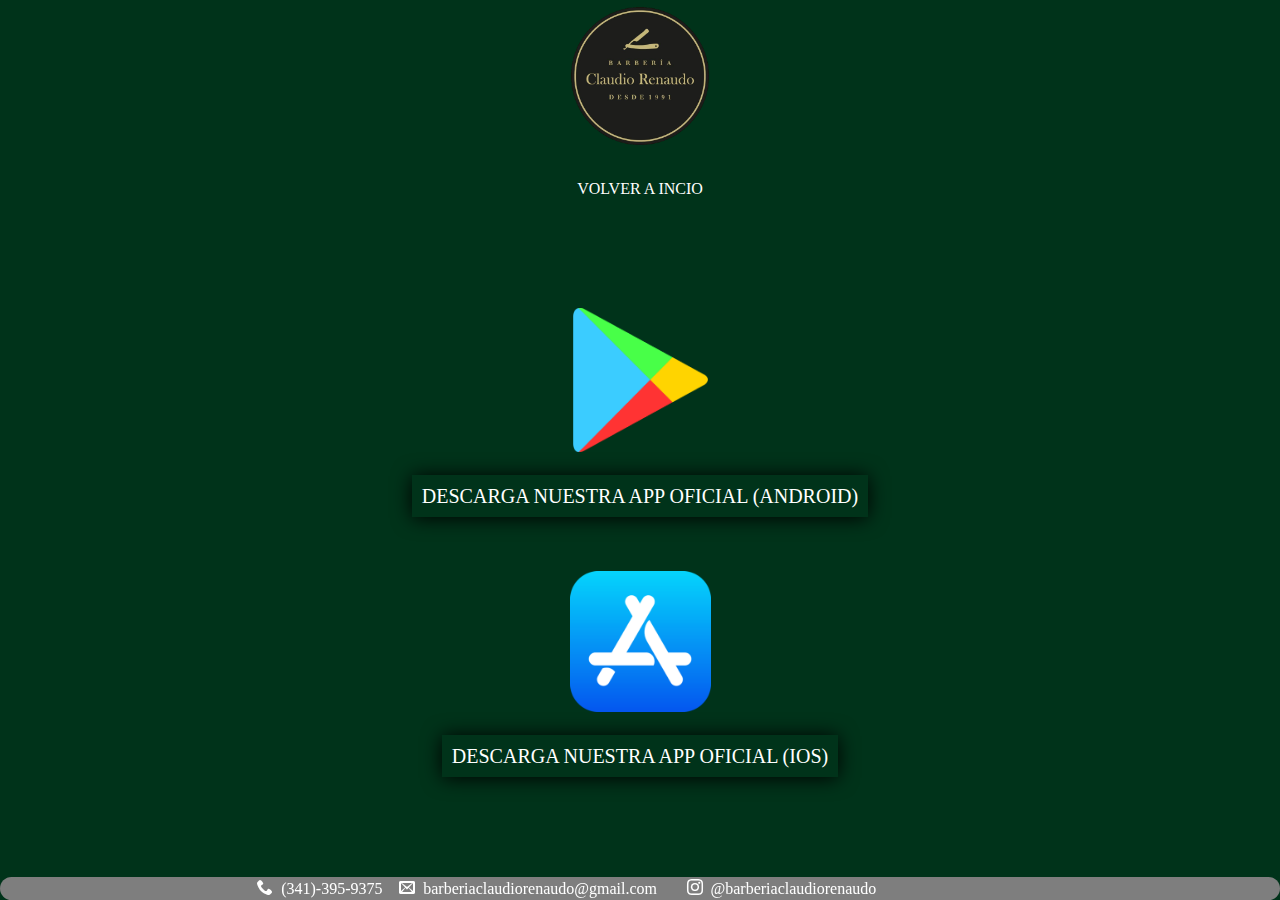
<file: index.html>
<!DOCTYPE html>
<html lang="en">
<head>
    <title>Turnos</title> 
      <link rel="icon" type="image/icon" href=" imagenes/logo peluqueria.png"> 
      <meta name="description" content="Es una barberia y peluqueria orientada en londres de 1950."> 
      <meta name="keywords" content="barberia, peluqueria, londres"> 
      <link rel="stylesheet" href="css/estilos3.css">
      <link rel="stylesheet" href="style.css">
      <meta name="viewport" content="width=device-width, user-scalable=no, initial-scale=1.0, maximun-scale=1.0, minimun-scale=1.0"> 
</head>
<body>
<div class="contenedor">
 
     <nav>
       <ul>
           <a class="logo" target="blanck" href="https://www.instagram.com/barberiaclaudiorenaudo/?hl=es-la"><img  class="logo"src="imagenes/logo peluqueria.png" width="150px" ></a>
       <li><a class="inicio" href="https://barberiacr.github.io/BarberiaCR/">VOLVER A INCIO</a></li>
       </ul>
      </nav>

      
  <div class="playstorediv">
    <img class="playstoreimg"src="imagenes/play store.png" width="135px">
  </div>



  <div class="androiddiv">
   
      <a class="android"href="https://play.google.com/store/apps/details?id=com.artech.reservas.sdlogins&hl=es_AR&gl=US">DESCARGA NUESTRA APP OFICIAL (ANDROID)</a>
    
  </div>
  

  <div class="appstorediv">
    <img class="appstoreimg" src="imagenes/App_Store.png" width="141px">
  </div>



  <div class="iosdiv">
    
      <a class="ios"href="">DESCARGA NUESTRA APP OFICIAL (IOS)</a>
    
  </div>

  <footer>
    <span class="icon-phone"> (341)-395-9375</span>
    <span class="icon-envelop"> barberiaclaudiorenaudo@gmail.com</span>
    <a target="blanck" href="https://www.instagram.com/barberiaclaudiorenaudo/?hl=es-la"><span class="icon-instagram"> @barberiaclaudiorenaudo</span></a>
  </footer>
  
</div>
</body>
</html>
</file>
<file: css/estilos3.css>
*{
    margin: 0;
    padding: 0;
    box-sizing: border-box;
}

body{
    background-color: rgb(0, 51, 26);
}

/*LOGO*/
.logo{
    margin: 0.5px;
}

/*MENU*/
nav{
    text-align: center;
    margin-bottom: 85px;
}
li{
    padding: 25px;
}
.inicio{
    padding: 23px;
    color:white;
    text-decoration: none;
}
li:hover{
    background-color: rgb(0, 83, 38);
}

/*IMG PLAY STORE*/
.playstoreimg{
    display: block;  
    margin: auto;
}

/*TEXTO ANDROID*/
.androiddiv{
    padding: 23px;
    margin-top: 10px;
    margin-bottom: 40px;
    text-align: center;
}
.android{
    padding: 10px;
    font-size: 20px;
    text-decoration: none;
    color: white;
    box-shadow: 0px 1px 20px black;
}
.android:hover{
    background-color:  rgb(0, 83, 38);
}

/*IMG APP STORE*/
.appstoreimg{
    display: block;
    margin: auto;
}


/*TEXTO IOS*/
.iosdiv{
    padding: 23px;
    margin-top: 10px;
    text-align: center;
}
.ios{
    padding: 10px;
    font-size: 20px;
    text-decoration: none;
    color: white ;
    box-shadow: 0px 1px 20px black;
}
.ios:hover{
    background-color: rgb(0, 83, 38) ;
}

/*FOOTER*/
footer{
    width: 100%;
    margin-top: 156px;
    background-color:#7e7e7e;
    color: white;
    padding: 2px ;
    position: fixed;
    bottom: 0;  
    border-radius: 15px;
}
footer a{
    text-decoration: none;
}
.icon-phone{
    margin-left: 20%; 
}
.icon-envelop{
   margin-left: 1%;
}
.icon-instagram{
    margin-left: 2%;
    color: white;
}




@media screen and (max-width:880px){
    .icon-phone{
        margin-left: 0px;
        display: block;
        text-align: center;
        margin-top: 2px;
    }
    .icon-envelop{
        display: block;
        text-align: center;
    }
    .icon-instagram{
        display: block;
        text-align: center;
        margin-bottom: 5px;
        margin-top: 3px;
    }
}


@media screen and (max-width:520px){
    .android{
        font-size: 18px;
    }
    .ios{
        font-size: 18px;
    }
}


@media screen and (max-width:480px){
    .android{
        font-size: 15px;
    }
    .ios{
        font-size: 15px;
    }
    

    .playstoreimg{
        width: 120px ;
    }
    .appstoreimg{
        width: 126px;
    }

}


@media screen and (max-width:400px){
    .android{
        font-size: 13px;
    }
    .ios{
        font-size: 13px;
    }
    
}

@media screen and (max-width:350px){
    .android{
        font-size: 11px;
    }
    .ios{
        font-size: 11px;
    }
}






@media screen and (max-height:840px){
    nav{
        margin-bottom: 65px;
    }
}

@media screen and (max-height:815px){
    nav{
        margin-bottom: 30px;
    }
}

@media screen and (max-height:780px){
    nav{
        margin-bottom: 15px;
    }

    .playstoreimg{
        width: 100px ;
    }
    .appstoreimg{
        width: 106px;
    }

    .androiddiv{
        margin-bottom: 25px;
    }
}
</file>
<file: style.css>
@font-face {
    font-family: 'icomoon';
    src:  url('fonts/icomoon.eot?24d8tr');
    src:  url('fonts/icomoon.eot?24d8tr#iefix') format('embedded-opentype'),
      url('fonts/icomoon.ttf?24d8tr') format('truetype'),
      url('fonts/icomoon.woff?24d8tr') format('woff'),
      url('fonts/icomoon.svg?24d8tr#icomoon') format('svg');
    font-weight: normal;
    font-style: normal;
    font-display: block;
  }
  
  [class^="icon-"], [class*=" icon-"] {
    /* use !important to prevent issues with browser extensions that change fonts */
    font-family: 'icomoon' !important;
    speak: never;
    font-style: normal;
    font-weight: normal;
    font-variant: normal;
    text-transform: none;
    line-height: 1;
  
    /* Better Font Rendering =========== */
    -webkit-font-smoothing: antialiased;
    -moz-osx-font-smoothing: grayscale;
  }
  
  .icon-menu:before {
    content: "\e903";
  }
  .icon-envelop:before {
    content: "\e900";
  }
  .icon-mail:before {
    content: "\e900";
  }
  .icon-email:before {
    content: "\e900";
  }
  .icon-contact:before {
    content: "\e900";
  }
  .icon-letter:before {
    content: "\e900";
  }
  .icon-phone:before {
    content: "\e901";
  }
  .icon-telephone:before {
    content: "\e901";
  }
  .icon-contact1:before {
    content: "\e901";
  }
  .icon-support:before {
    content: "\e901";
  }
  .icon-call:before {
    content: "\e901";
  }
  .icon-instagram:before {
    content: "\e902";
  }
</file>
